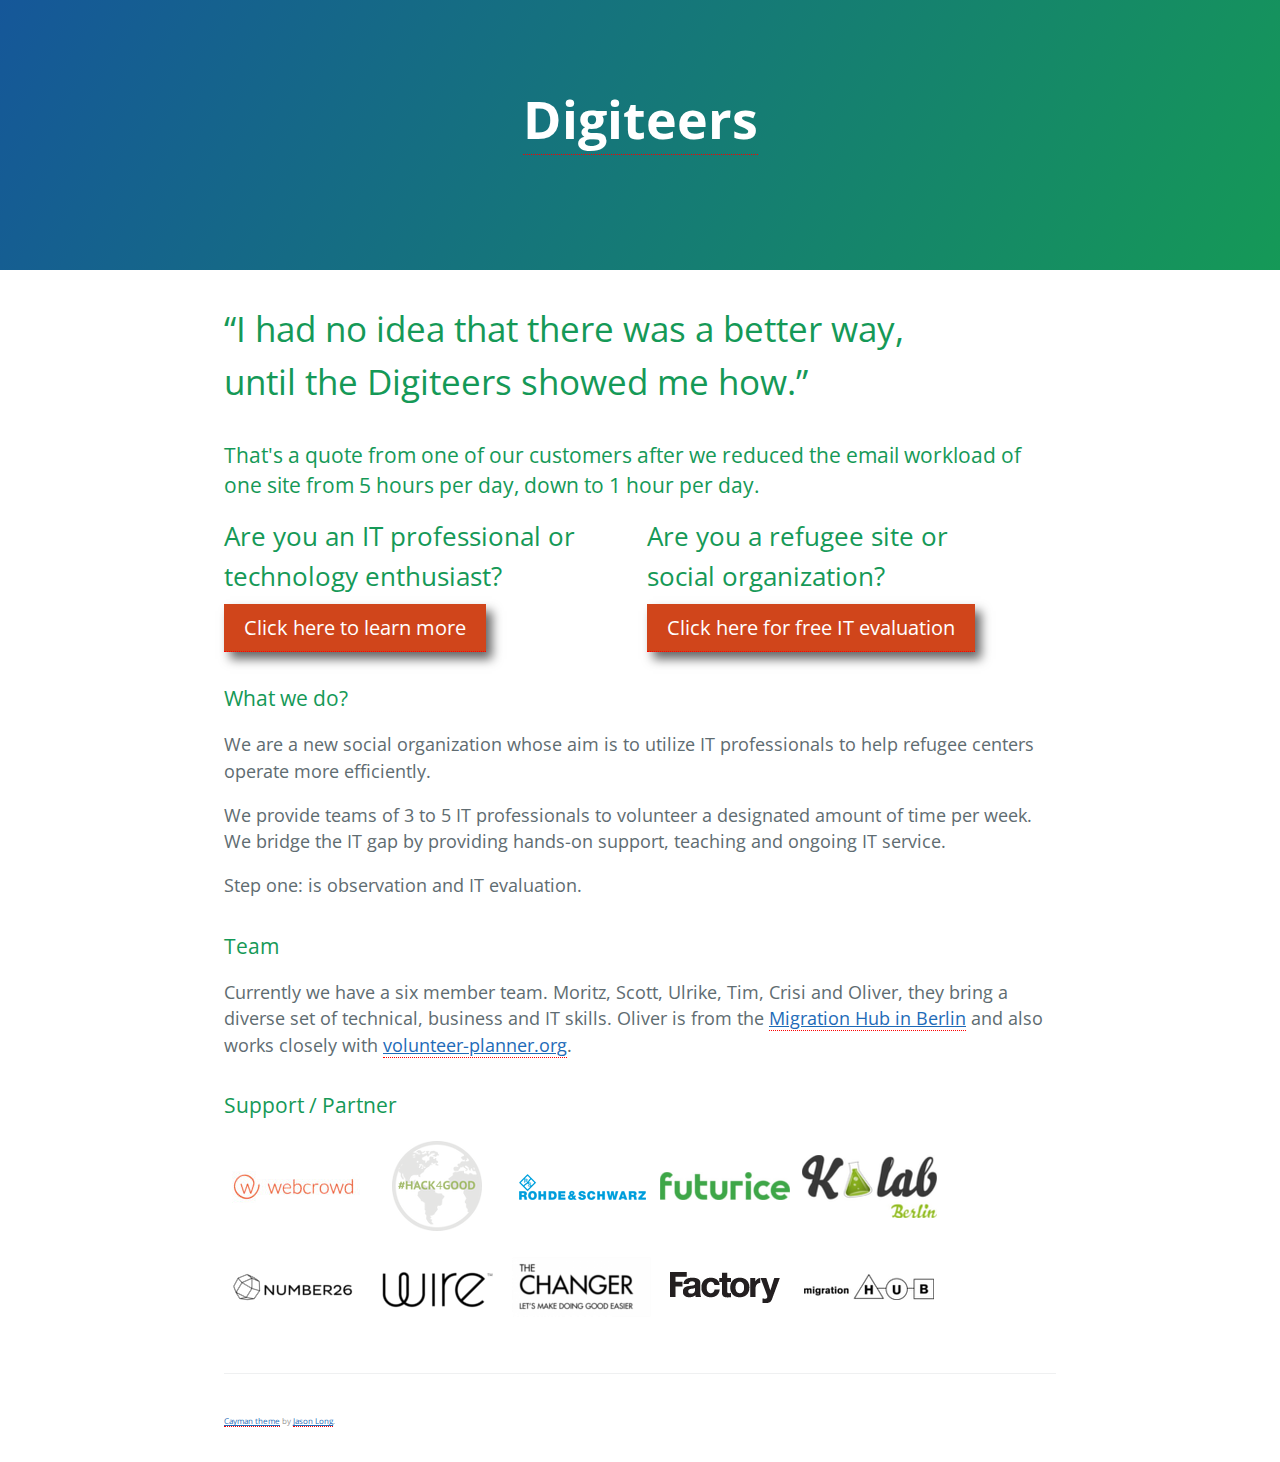
<file: index.html>
<!DOCTYPE html>
<html lang="en-us">
  <head>
    <meta charset="UTF-8">
    <title>Digiteers</title>
    <meta name="viewport" content="width=device-width, initial-scale=1">
    <link rel="stylesheet" type="text/css" href="stylesheets/normalize.css" media="screen">
    <link href='https://fonts.googleapis.com/css?family=Open+Sans:400,700' rel='stylesheet' type='text/css'>
    <link rel="stylesheet" type="text/css" href="stylesheets/stylesheet.css" media="screen">
    <link rel="stylesheet" type="text/css" href="stylesheets/github-light.css" media="screen">
  </head>
  <body>
    <section class="page-header">
      <h1 class="project-name"><a href="./index.html">Digiteers</a></h1>
      <h2 class="project-tagline"></h2>
    </section>

    <section class="main-content">
    	

<h1>“I had no idea that there was a better way, <br /> until the Digiteers showed me how.”</h1>


<h3>That's a quote from one of our customers after we reduced the email workload of one site from 5 hours per day, down to 1 hour per day.</h3>


<div class="section group">
	<div class="col span_1_of_2">
	<h2>Are you an IT professional or <br />technology enthusiast?</h2>  <a class="btn1" href="/teams.html" style="color: #ffffff">Click here to learn more</a>
	</div>
	<div class="col span_1_of_2" style="margin-top: 0px !important;">
	<h2>Are you a refugee site or <br />social organization?</h2> <a class="btn1" href="/sites.html" style="color: #ffffff">Click here for free IT evaluation</a>
	</div>
</div>

<!-- <p>This automatic page generator is the easiest way to create beautiful pages for all of your projects. Author your page content here <a href="https://guides.github.com/features/mastering-markdown/">using GitHub Flavored Markdown</a>, select a template crafted by a designer, and publish. After your page is generated, you can check out the new <code>gh-pages</code> branch locally. If you’re using GitHub Desktop, simply sync your repository and you’ll see the new branch.
Or see the <a href="https://help.github.com/pages">documentation</a></p> -->

<h3><a id="what-we-do" class="anchor" href="#what-we-do" aria-hidden="true"><span class="octicon octicon-link"></span></a>What we do?</h3>
<p>We are a new social organization whose aim is to utilize IT professionals to help refugee centers operate more efficiently.</p>
<p>We provide teams of 3 to 5 IT professionals to volunteer a designated amount of time per week. We bridge the IT gap by providing hands-on support, teaching and ongoing IT service.</p>
</p>Step one: is observation and IT evaluation.</p>

<!-- <p>If you prefer to not use the automatic generator, push a branch named <code>gh-pages</code> to your repository to create a page manually. In addition to supporting regular HTML content, GitHub Pages support Jekyll, a simple, blog aware static site generator. Jekyll makes it easy to create site-wide headers and footers without having to copy them across every page. It also offers intelligent blog support and other advanced templating features.</p> -->

<!-- <h3><a id="authors-and-contributors" class="anchor" href="#authors-and-contributors" aria-hidden="true"><span class="octicon octicon-link"></span></a>Authors and Contributors</h3>
<p>You can <a href="https://github.com/blog/821" class="user-mention">@mention</a> a GitHub username to generate a link to their profile. The resulting <code>&lt;a&gt;</code> element will link to the contributor’s GitHub Profile. For example: In 2007, Chris Wanstrath (<a href="https://github.com/defunkt" class="user-mention">@defunkt</a>), PJ Hyett (<a href="https://github.com/pjhyett" class="user-mention">@pjhyett</a>), and Tom Preston-Werner (<a href="https://github.com/mojombo" class="user-mention">@mojombo</a>) founded GitHub.</p> -->

<h3><a id="support-or-contact" class="anchor" href="#support-or-contact" aria-hidden="true"><span class="octicon octicon-link"></span></a>Team</h3>
<p>Currently we have a six member team. Moritz, Scott, Ulrike, Tim, Crisi and Oliver, they bring a diverse set of technical, business and IT skills. Oliver is from the <a href="http://www.migrationhub.eu/">Migration Hub in Berlin</a> and also works closely with <a href="https://volunteer-planner.org">volunteer-planner.org</a>.</p>

<h3>Support / Partner</h3>
<p>
<img src="/img/webcrowd.jpg" alt="webcrowd" height="95" width="139">
<img src="/img/hack4good.png" alt="hack4good" height="95" width="139">
<img src="/img/rhode_schwarz.png" alt="rhode_schwarz" height="95" width="139">
<img src="/img/Futurice.png" alt="Futurice" height="95" width="139">
<img src="/img/K.lab_.png" alt="K.lab" height="95" width="139">
<img src="/img/N26.png" alt="N26" height="95" width="139">
<img src="/img/wire.png" alt="wire" height="95" width="139">
<img src="/img/The-Changer.png" alt="The Changer" height="95" width="139">
<img src="/img/Factory1.png" alt="Factory1" height="95" width="139">
<img src="/img/MH.png" alt="MH" height="95" width="139">
</p>
      <footer class="site-footer">
        <span class="site-footer-credits"><a href="https://pages.github.com"></a>  <a href="https://github.com/jasonlong/cayman-theme">Cayman theme</a> by <a href="https://twitter.com/jasonlong">Jason Long</a>.</span>
      </footer>
    </section>
  </body>
</html>
</file>
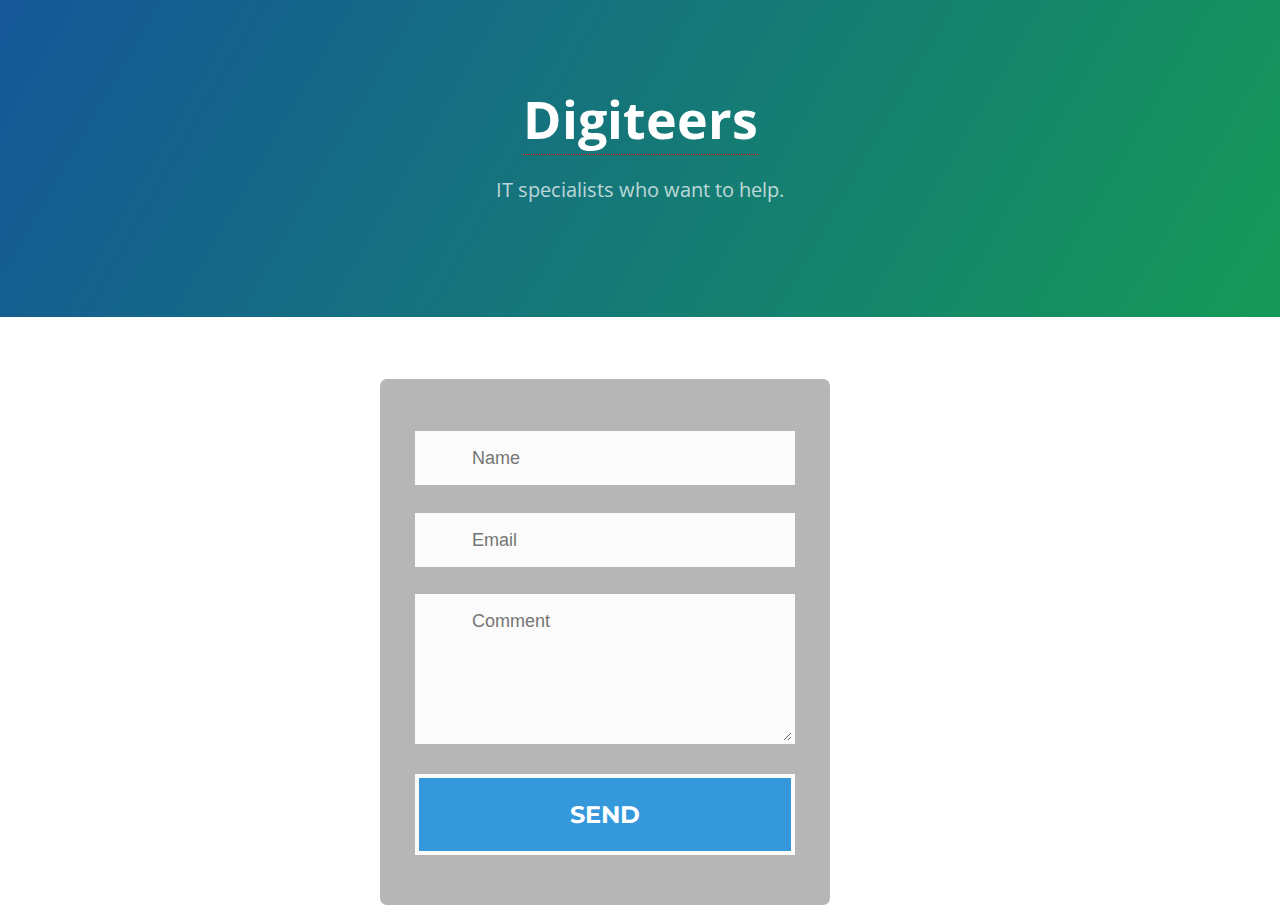
<file: contact.html>
<!DOCTYPE html>
<html lang="en-us">
  <head>
    <meta charset="UTF-8">
    <title>Digiteers</title>
    <meta name="viewport" content="width=device-width, initial-scale=1">
    <link rel="stylesheet" type="text/css" href="stylesheets/normalize.css" media="screen">
    <link href='https://fonts.googleapis.com/css?family=Open+Sans:400,700' rel='stylesheet' type='text/css'>
    <link rel="stylesheet" type="text/css" href="stylesheets/stylesheet.css" media="screen">
    <link rel="stylesheet" type="text/css" href="stylesheets/github-light.css" media="screen">
    
    <style>
      @import url(http://fonts.googleapis.com/css?family=Montserrat:400,700);

html{    background:url(http://thekitemap.com/images/feedback-img.jpg) no-repeat;
  background-size: cover;
  height:100%;
}

#feedback-page{
	text-align:center;
}

#form-main{
	width:100%;
	float:left;
	padding-top:0px;
}

#form-div {
	background-color:rgba(72,72,72,0.4);
	padding-left:35px;
	padding-right:35px;
	padding-top:35px;
	padding-bottom:50px;
	width: 450px;
	float: left;
	left: 50%;
	position: absolute;
  margin-top:30px;
	margin-left: -260px;
  -moz-border-radius: 7px;
  -webkit-border-radius: 7px;
}

.feedback-input {
	color:#3c3c3c;
	font-family: Helvetica, Arial, sans-serif;
  font-weight:500;
	font-size: 18px;
	border-radius: 0;
	line-height: 22px;
	background-color: #fbfbfb;
	padding: 13px 13px 13px 54px;
	margin-bottom: 10px;
	width:100%;
	-webkit-box-sizing: border-box;
	-moz-box-sizing: border-box;
	-ms-box-sizing: border-box;
	box-sizing: border-box;
  border: 3px solid rgba(0,0,0,0);
}

.feedback-input:focus{
	background: #fff;
	box-shadow: 0;
	border: 3px solid #3498db;
	color: #3498db;
	outline: none;
  padding: 13px 13px 13px 54px;
}

.focused{
	color:#30aed6;
	border:#30aed6 solid 3px;
}

/* Icons ---------------------------------- */
#name{
	background-image: url(http://rexkirby.com/kirbyandson/images/name.svg);
	background-size: 30px 30px;
	background-position: 11px 8px;
	background-repeat: no-repeat;
}

#name:focus{
	background-image: url(http://rexkirby.com/kirbyandson/images/name.svg);
	background-size: 30px 30px;
	background-position: 8px 5px;
  background-position: 11px 8px;
	background-repeat: no-repeat;
}

#email{
	background-image: url(http://rexkirby.com/kirbyandson/images/email.svg);
	background-size: 30px 30px;
	background-position: 11px 8px;
	background-repeat: no-repeat;
}

#email:focus{
	background-image: url(http://rexkirby.com/kirbyandson/images/email.svg);
	background-size: 30px 30px;
  background-position: 11px 8px;
	background-repeat: no-repeat;
}

#comment{
	background-image: url(http://rexkirby.com/kirbyandson/images/comment.svg);
	background-size: 30px 30px;
	background-position: 11px 8px;
	background-repeat: no-repeat;
}

textarea {
    width: 100%;
    height: 150px;
    line-height: 150%;
    resize:vertical;
}

input:hover, textarea:hover,
input:focus, textarea:focus {
	background-color:white;
}

#button-blue{
	font-family: 'Montserrat', Arial, Helvetica, sans-serif;
	float:left;
	width: 100%;
	border: #fbfbfb solid 4px;
	cursor:pointer;
	background-color: #3498db;
	color:white;
	font-size:24px;
	padding-top:22px;
	padding-bottom:22px;
	-webkit-transition: all 0.3s;
	-moz-transition: all 0.3s;
	transition: all 0.3s;
  margin-top:-4px;
  font-weight:700;
}

#button-blue:hover{
	background-color: rgba(0,0,0,0);
	color: #0493bd;
}
	
.submit:hover {
	color: #3498db;
}
	
.ease {
	width: 0px;
	height: 74px;
	background-color: #fbfbfb;
	-webkit-transition: .3s ease;
	-moz-transition: .3s ease;
	-o-transition: .3s ease;
	-ms-transition: .3s ease;
	transition: .3s ease;
}

.submit:hover .ease{
  width:100%;
  background-color:white;
}

@media only screen and (max-width: 580px) {
	#form-div{
		left: 3%;
		margin-right: 3%;
		width: 88%;
		margin-left: 0;
		padding-left: 3%;
		padding-right: 3%;
	}
}
    </style>
    
  </head>
  <body>
    <section class="page-header">
      <h1 class="project-name"><a href="./index.html">Digiteers</a></h1>
      <h2 class="project-tagline">IT specialists who want to help.</h2>
    </section>

    <section class="main-content">
<!--
<form action="//formspree.io/digiteers@uschmidt.markab.uberspace.de" method="POST">
    <p><input type="text" name="name" placeholder='Your name'></p>
    <p><input type="email" name="_replyto" placeholder='Your email address'></p>
    <p><textarea type="text" name="message"></textarea></p>
    <p><input type="submit" value="Send"></p>
    
    <input type="hidden" name="_next" value="//digiteers.github.io/thanks.html" />
    <input type="text" name="_gotcha" style="display:none" />
</form>
-->

<div id="form-main">
  <div id="form-div">
    <form class="form" id="form1" action="//formspree.io/digiteers@uschmidt.markab.uberspace.de" method="POST">
      <input type="hidden" name="_next" value="//digiteers.github.io/thanks.html" />
      <input type="text" name="_gotcha" style="display:none" />
   
      <p class="name">
        <input name="name" type="text" class="validate[required,custom[onlyLetter],length[0,100]] feedback-input" placeholder="Name" id="name" />
      </p>
      
      <p class="email">
        <input name="_replyto" type="text" class="validate[required,custom[email]] feedback-input" id="email" placeholder="Email" />
      </p>
      
      <p class="text">
        <textarea name="text" class="validate[required,length[6,300]] feedback-input" id="comment" placeholder="Comment"></textarea>
      </p>
      
      
      <div class="submit">
        <input type="submit" value="SEND" id="button-blue"/>
        <div class="ease"></div>
      </div>
    </form>
  </div>

    </section>
  </body>
</html>
</file>
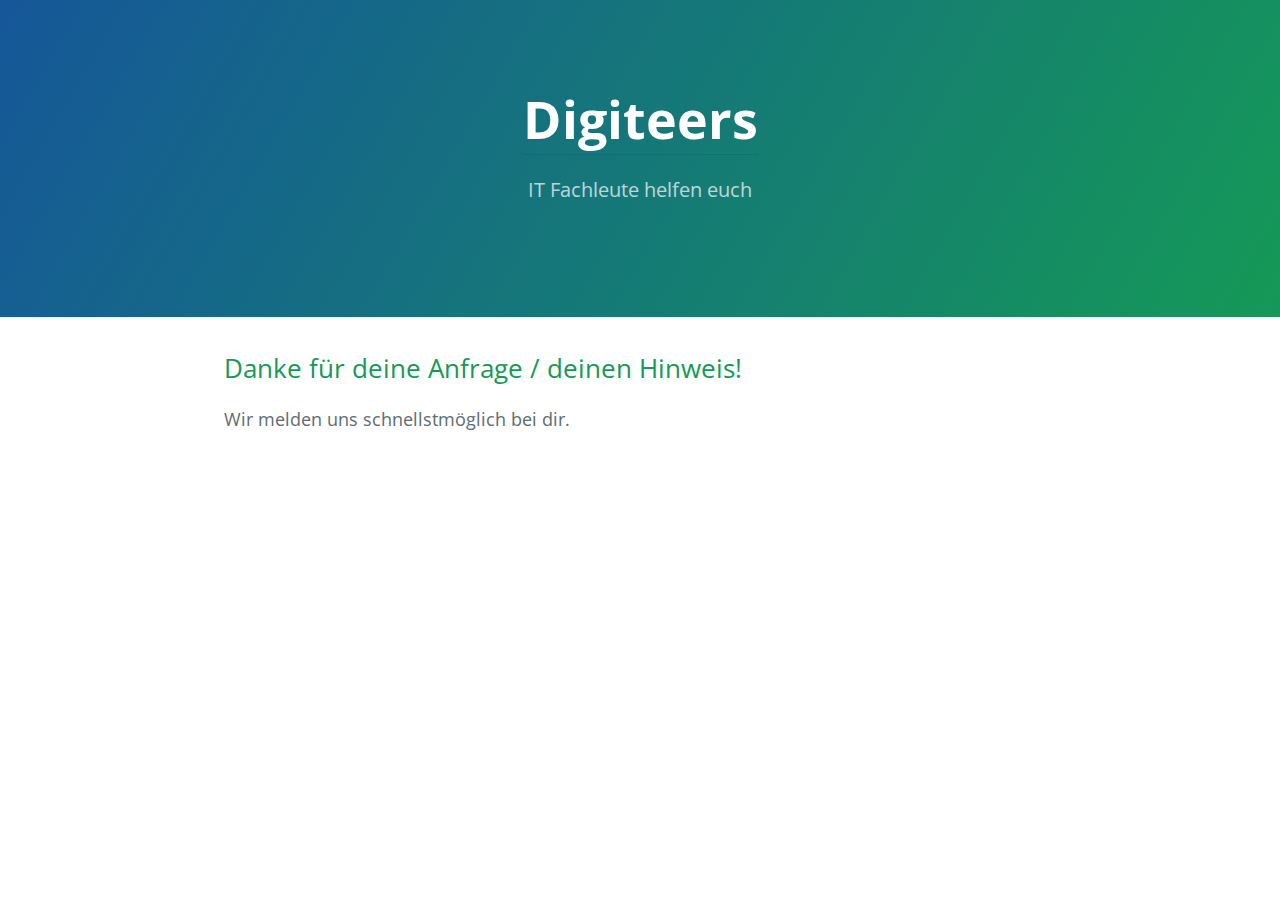
<file: danke.html>
<!DOCTYPE html>
<html lang="en-us">
  <head>
    <meta charset="UTF-8">
    <title>Digiteers</title>
    <meta name="viewport" content="width=device-width, initial-scale=1">
    <link rel="stylesheet" type="text/css" href="stylesheets/normalize.css" media="screen">
    <link href='https://fonts.googleapis.com/css?family=Open+Sans:400,700' rel='stylesheet' type='text/css'>
    <link rel="stylesheet" type="text/css" href="stylesheets/stylesheet.css" media="screen">
    <link rel="stylesheet" type="text/css" href="stylesheets/github-light.css" media="screen">
  </head>
  <body>
    <section class="page-header">
      <h1 class="project-name"><a href="./index.html">Digiteers</a></h1>
      <h2 class="project-tagline">IT Fachleute helfen euch</h2>
    </section>

    <section class="main-content">

<h2>Danke für deine Anfrage / deinen Hinweis!</h2>
<p>Wir melden uns schnellstmöglich bei dir.</p>
    </section>
  </body>
</html>
</file>
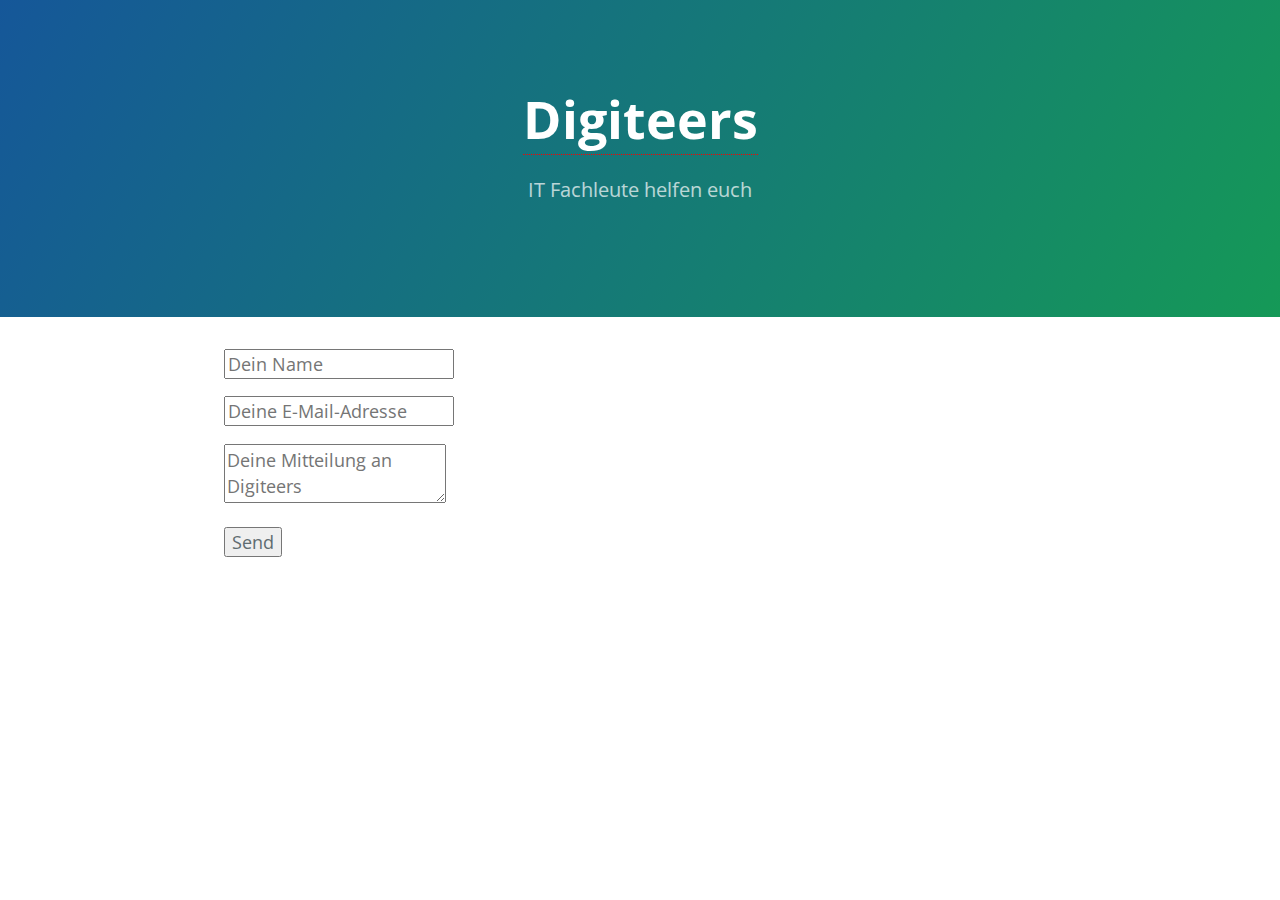
<file: kontakt.html>
<!DOCTYPE html>
<html lang="en-us">
  <head>
    <meta charset="UTF-8">
    <title>Digiteers</title>
    <meta name="viewport" content="width=device-width, initial-scale=1">
    <link rel="stylesheet" type="text/css" href="stylesheets/normalize.css" media="screen">
    <link href='https://fonts.googleapis.com/css?family=Open+Sans:400,700' rel='stylesheet' type='text/css'>
    <link rel="stylesheet" type="text/css" href="stylesheets/stylesheet.css" media="screen">
    <link rel="stylesheet" type="text/css" href="stylesheets/github-light.css" media="screen">
  </head>
  <body>
    <section class="page-header">
      <h1 class="project-name"><a href="./index.html">Digiteers</a></h1>
      <h2 class="project-tagline">IT Fachleute helfen euch</h2>
    </section>

    <section class="main-content">

<form action="//formspree.io/digiteers@uschmidt.markab.uberspace.de" method="POST">
    <p><input type="text" name="name" placeholder='Dein Name'></p>
    <p><input type="email" name="_replyto" placeholder='Deine E-Mail-Adresse'></p>
    <p><textarea type="text" name="message" placeholder='Deine Mitteilung an Digiteers'></textarea></p>
    <p><input type="submit" value="Send"></p>
    
    <input type="hidden" name="_next" value="//digiteers.github.io/danke.html" />
    <input type="text" name="_gotcha" style="display:none" />
</form>

    </section>
  </body>
</html>
</file>
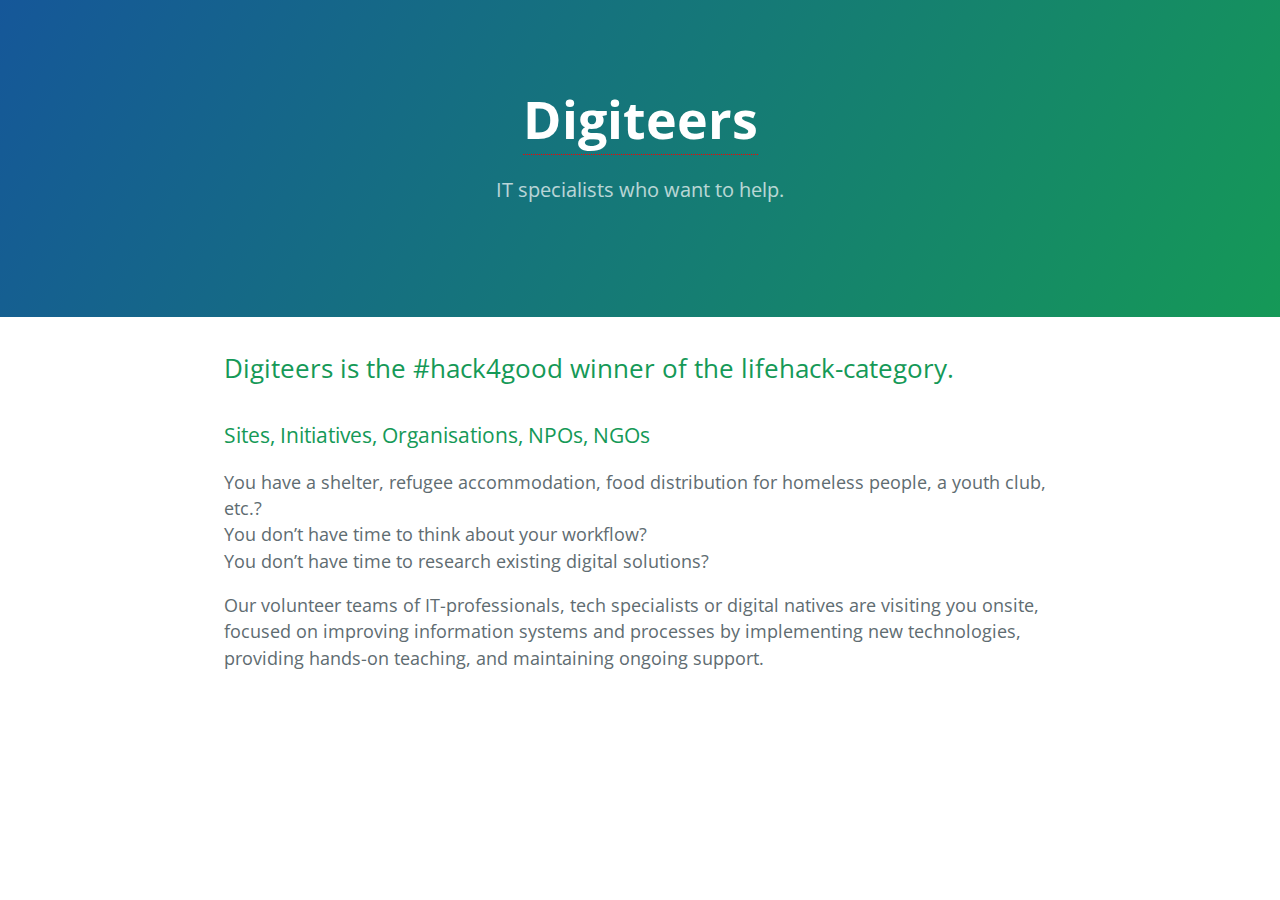
<file: sites.html>
<!DOCTYPE html>
<html lang="en-us">
  <head>
    <meta charset="UTF-8">
    <title>Digiteers</title>
    <meta name="viewport" content="width=device-width, initial-scale=1">
    <link rel="stylesheet" type="text/css" href="stylesheets/normalize.css" media="screen">
    <link href='https://fonts.googleapis.com/css?family=Open+Sans:400,700' rel='stylesheet' type='text/css'>
    <link rel="stylesheet" type="text/css" href="stylesheets/stylesheet.css" media="screen">
    <link rel="stylesheet" type="text/css" href="stylesheets/github-light.css" media="screen">
  </head>
  <body>
    <section class="page-header">
      <h1 class="project-name"><a href="./index.html">Digiteers</a></h1>
      <h2 class="project-tagline">IT specialists who want to help.</h2>
    </section>

    <section class="main-content">

<h2>Digiteers is the #hack4good winner of the lifehack-category.</h2>
<h3><a id="sites" class="anchor" href="#sites" aria-hidden="true"><span class="octicon octicon-link"></span></a>Sites, Initiatives, Organisations, NPOs, NGOs</h3>
<p>You have a shelter, refugee accommodation, food distribution for homeless people, a youth club, etc.? <br />
You don’t have time to think about your workflow? <br />
You don’t have time to research existing digital solutions?</p>
<p>Our volunteer teams of IT-professionals, tech specialists or digital natives are visiting you onsite, focused on improving information systems and processes by implementing new technologies, providing hands-on teaching, and maintaining ongoing support.</p>
    </section>
  </body>
</html>
</file>
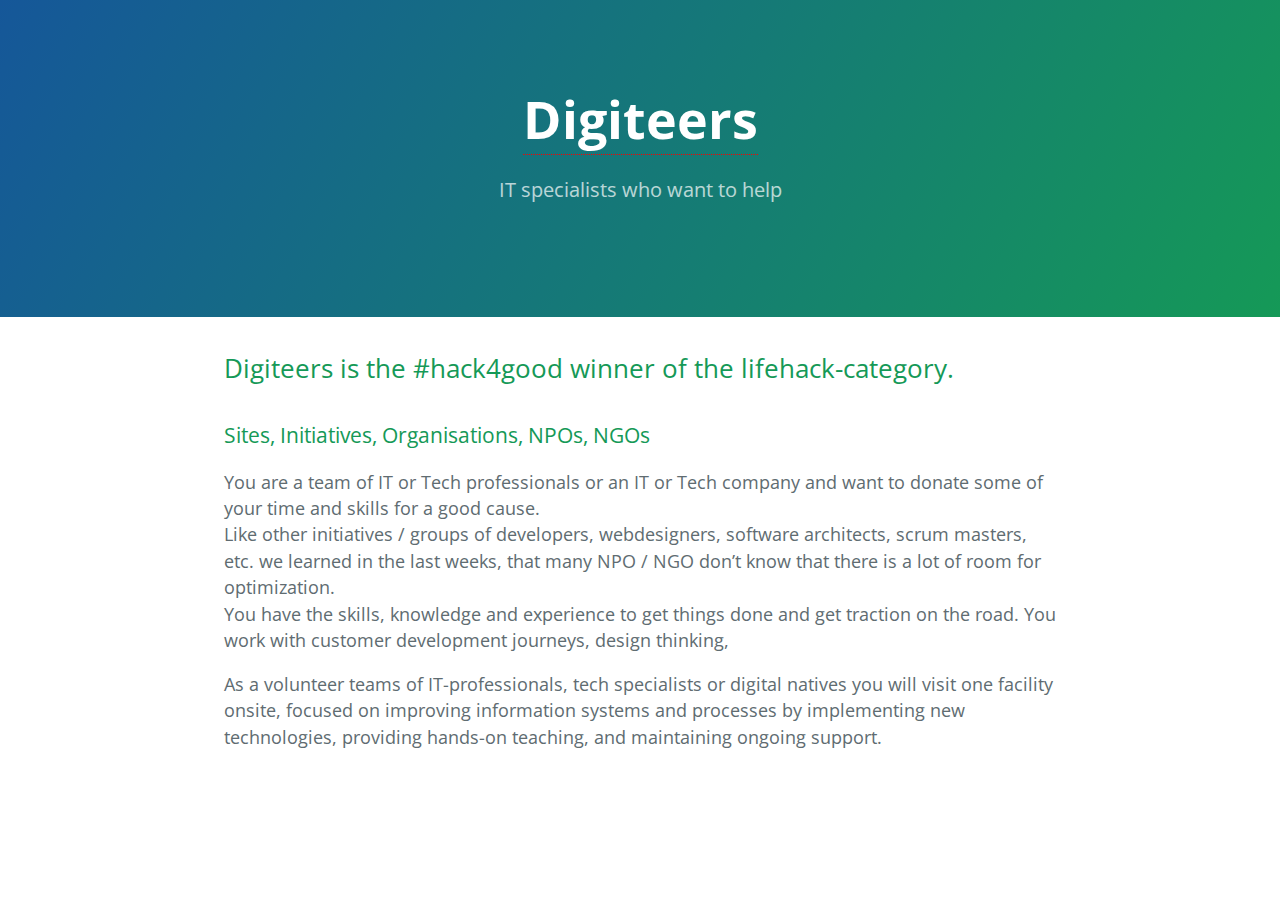
<file: teams.html>
<!DOCTYPE html>
<html lang="en-us">
  <head>
    <meta charset="UTF-8">
    <title>Digiteers</title>
    <meta name="viewport" content="width=device-width, initial-scale=1">
    <link rel="stylesheet" type="text/css" href="stylesheets/normalize.css" media="screen">
    <link href='https://fonts.googleapis.com/css?family=Open+Sans:400,700' rel='stylesheet' type='text/css'>
    <link rel="stylesheet" type="text/css" href="stylesheets/stylesheet.css" media="screen">
    <link rel="stylesheet" type="text/css" href="stylesheets/github-light.css" media="screen">
  </head>
  <body>
    <section class="page-header">
      <h1 class="project-name"><a href="./index.html">Digiteers</a></h1>
      <h2 class="project-tagline">IT specialists who want to help</h2>
    </section>

    <section class="main-content">

<h2>Digiteers is the #hack4good winner of the lifehack-category.</h2>
<h3><a id="sites" class="anchor" href="#sites" aria-hidden="true"><span class="octicon octicon-link"></span></a>Sites, Initiatives, Organisations, NPOs, NGOs</h3>
<p>You are a team of IT or Tech professionals or an IT or Tech company and want to donate some of your time and skills for a good cause. <br />
Like other initiatives / groups of developers, webdesigners, software architects, scrum masters, etc. we learned in the last weeks, that many NPO / NGO don’t know that there is a lot of room for optimization. <br /> 
You have the skills, knowledge and experience to get things done and get traction on the road. You work with customer development journeys, design thinking, </p>
<p>As a volunteer teams of IT-professionals, tech specialists or digital natives you will visit one facility onsite, focused on improving information systems and processes by implementing new technologies, providing hands-on teaching, and maintaining ongoing support.</p>

    </section>
  </body>
</html>
</file>
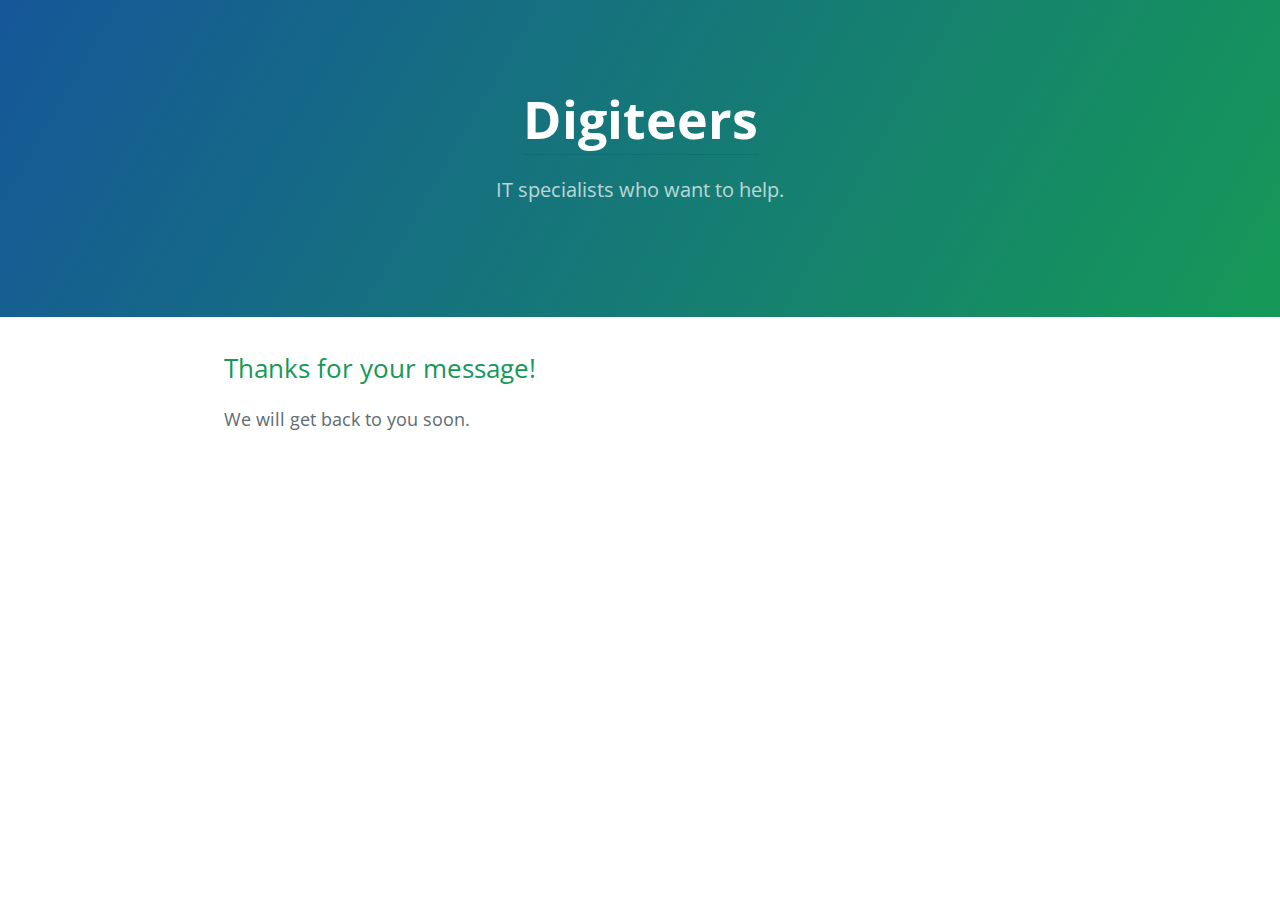
<file: thanks.html>
<!DOCTYPE html>
<html lang="en-us">
  <head>
    <meta charset="UTF-8">
    <title>Digiteers</title>
    <meta name="viewport" content="width=device-width, initial-scale=1">
    <link rel="stylesheet" type="text/css" href="stylesheets/normalize.css" media="screen">
    <link href='https://fonts.googleapis.com/css?family=Open+Sans:400,700' rel='stylesheet' type='text/css'>
    <link rel="stylesheet" type="text/css" href="stylesheets/stylesheet.css" media="screen">
    <link rel="stylesheet" type="text/css" href="stylesheets/github-light.css" media="screen">
  </head>
  <body>
    <section class="page-header">
      <h1 class="project-name"><a href="./index.html">Digiteers</a></h1>
      <h2 class="project-tagline">IT specialists who want to help.</h2>
    </section>

    <section class="main-content">

<h2>Thanks for your message!</h2>
<p>We will get back to you soon.</p>
    </section>
  </body>
</html>
</file>
<file: stylesheets/stylesheet.css>
* {
  box-sizing: border-box; }

body {
  padding: 0;
  margin: 0;
  font-family: "Open Sans", "Helvetica Neue", Helvetica, Arial, sans-serif;
  font-size: 16px;
  line-height: 1.5;
  color: #606c71; }

h1 a:link { 
  color: white;
  text-decoration: none;
  background-color: transparent; }

h1 a:visited {
  color: #f5f5f5;
  text-decoration: none;
  background-color: transparent; }

h1 a:hover {
  color: black;
  background-color: white; 
  border-bottom: 1px dotted red; }

h1 a:active {
  color: white;
  background-color: red; 
  border-bottom: 1px dotted red; }

/* besondere :hover-Farbe für bereits besuchte Verknüpfungen festgelegt: */
h1 a:visited:hover {
  color: violet;
  text-decoration: none;
  background-color: #f5f5f5; }

a:link {
  color: #1e6bb8;
  border-bottom: 1px dotted red; }

a:visited { 
  color: #1e6bb8;
   }

a:hover {
  text-decoration: underline; 
  }

a:active { 
  color: #1e6bb8;
  border-bottom: 1px dotted red; }
  
.btn { }
  display: inline-block;
  margin-bottom: 1rem;
  color: rgba(255, 255, 255, 0.7);
  background-color: rgba(255, 255, 255, 0.08);
  border-color: rgba(255, 255, 255, 0.2);
  border-style: solid;
  border-width: 1px;
  border-radius: 0.3rem;
  transition: color 0.2s, background-color 0.2s, border-color 0.2s; }
  .btn + .btn {
    margin-left: 1rem; }

.btn:hover {
  color: rgba(255, 255, 255, 0.8);
  text-decoration: none;
  background-color: rgba(255, 255, 255, 0.2);
  border-color: rgba(255, 255, 255, 0.3); }

@media screen and (min-width: 64em) {
  .btn {
    padding: 0.75rem 1rem; } }

@media screen and (min-width: 42em) and (max-width: 64em) {
  .btn {
    padding: 0.6rem 0.9rem;
    font-size: 0.9rem; } }

@media screen and (max-width: 42em) {
  .btn {
    display: block;
    width: 100%;
    padding: 0.75rem;
    font-size: 0.9rem; }
    .btn + .btn {
      margin-top: 1rem;
      margin-left: 0; } }

.page-header {
  color: #fff;
  text-align: center;
  background-color: #159957;
  background-image: linear-gradient(120deg, #155799, #159957); }

@media screen and (min-width: 64em) {
  .page-header {
    padding: 5rem 6rem; } }

@media screen and (min-width: 42em) and (max-width: 64em) {
  .page-header {
    padding: 3rem 4rem; } }

@media screen and (max-width: 42em) {
  .page-header {
    padding: 2rem 1rem; } }

.project-name {
  margin-top: 0;
  margin-bottom: 0.1rem; }

@media screen and (min-width: 64em) {
  .project-name {
    font-size: 3.25rem; } }

@media screen and (min-width: 42em) and (max-width: 64em) {
  .project-name {
    font-size: 2.25rem; } }

@media screen and (max-width: 42em) {
  .project-name {
    font-size: 1.75rem; } }

.project-tagline {
  margin-bottom: 2rem;
  font-weight: normal;
  opacity: 0.7; }

@media screen and (min-width: 64em) {
  .project-tagline {
    font-size: 1.25rem; } }

@media screen and (min-width: 42em) and (max-width: 64em) {
  .project-tagline {
    font-size: 1.15rem; } }

@media screen and (max-width: 42em) {
  .project-tagline {
    font-size: 1rem; } }

.main-content :first-child {
  margin-top: 0; }
.main-content img {
  max-width: 100%; }
.main-content h1, .main-content h2, .main-content h3, .main-content h4, .main-content h5, .main-content h6 {
  margin-top: 2rem;
  margin-bottom: 1rem;
  font-weight: normal;
  color: #159957; }
.main-content p {
  margin-bottom: 1em; }
.main-content code {
  padding: 2px 4px;
  font-family: Consolas, "Liberation Mono", Menlo, Courier, monospace;
  font-size: 0.9rem;
  color: #383e41;
  background-color: #f3f6fa;
  border-radius: 0.3rem; }
.main-content pre {
  padding: 0.8rem;
  margin-top: 0;
  margin-bottom: 1rem;
  font: 1rem Consolas, "Liberation Mono", Menlo, Courier, monospace;
  color: #567482;
  word-wrap: normal;
  background-color: #f3f6fa;
  border: solid 1px #dce6f0;
  border-radius: 0.3rem; }
  .main-content pre > code {
    padding: 0;
    margin: 0;
    font-size: 0.9rem;
    color: #567482;
    word-break: normal;
    white-space: pre;
    background: transparent;
    border: 0; }
.main-content .highlight {
  margin-bottom: 1rem; }
  .main-content .highlight pre {
    margin-bottom: 0;
    word-break: normal; }
.main-content .highlight pre, .main-content pre {
  padding: 0.8rem;
  overflow: auto;
  font-size: 0.9rem;
  line-height: 1.45;
  border-radius: 0.3rem; }
.main-content pre code, .main-content pre tt {
  display: inline;
  max-width: initial;
  padding: 0;
  margin: 0;
  overflow: initial;
  line-height: inherit;
  word-wrap: normal;
  background-color: transparent;
  border: 0; }
  .main-content pre code:before, .main-content pre code:after, .main-content pre tt:before, .main-content pre tt:after {
    content: normal; }
.main-content ul, .main-content ol {
  margin-top: 0; }
.main-content blockquote {
  padding: 0 1rem;
  margin-left: 0;
  color: #819198;
  border-left: 0.3rem solid #dce6f0; }
  .main-content blockquote > :first-child {
    margin-top: 0; }
  .main-content blockquote > :last-child {
    margin-bottom: 0; }
.main-content table {
  display: block;
  width: 100%;
  overflow: auto;
  word-break: normal;
  word-break: keep-all; }
  .main-content table th {
    font-weight: bold; }
  .main-content table th, .main-content table td {
    padding: 0.5rem 1rem;
    border: 1px solid #e9ebec; }
.main-content dl {
  padding: 0; }
  .main-content dl dt {
    padding: 0;
    margin-top: 1rem;
    font-size: 1rem;
    font-weight: bold; }
  .main-content dl dd {
    padding: 0;
    margin-bottom: 1rem; }
.main-content hr {
  height: 2px;
  padding: 0;
  margin: 1rem 0;
  background-color: #eff0f1;
  border: 0; }

@media screen and (min-width: 64em) {
  .main-content {
    max-width: 64rem;
    padding: 2rem 6rem;
    margin: 0 auto;
    font-size: 1.1rem; } }

@media screen and (min-width: 42em) and (max-width: 64em) {
  .main-content {
    padding: 2rem 4rem;
    font-size: 1.1rem; } }

@media screen and (max-width: 42em) {
  .main-content {
    padding: 2rem 1rem;
    font-size: 1rem; } }

.site-footer {
  padding-top: 2rem;
  margin-top: 2rem;
  border-top: solid 1px #eff0f1; }

.site-footer-owner {
  display: block;
  font-weight: bold; }

.site-footer-credits {
  color: #819198;   
  font-size: 8px; 
	color: #999999;
}

@media screen and (min-width: 64em) {
  .site-footer {
    font-size: 1rem; } }

@media screen and (min-width: 42em) and (max-width: 64em) {
  .site-footer {
    font-size: 1rem; } }

@media screen and (max-width: 42em) {
  .site-footer {
    font-size: 0.9rem; } }

/*  SECTIONS  */
.section {
	clear: both;
	padding: 0px;
	margin: 0px;
}

/*  COLUMN SETUP  */
.col {
	display: block;
	float:left;
	margin: 1% 0 1% 1.6%;
}
.col:first-child { margin-left: 0; }

/*  GROUPING  */
.group:before,
.group:after { content:""; display:table; }
.group:after { clear:both;}
.group { zoom:1; /* For IE 6/7 */ }
/*  GRID OF TWO  */
.span_2_of_2 {
	width: 100%;
}
.span_1_of_2 {
	width: 49.2%;
}

/*  GO FULL WIDTH AT LESS THAN 480 PIXELS */

@media only screen and (max-width: 480px) {
	.col { 
		margin: 1% 0 1% 0%;
	}
}

@media only screen and (max-width: 480px) {
	.span_2_of_2, .span_1_of_2 { width: 100%; }
}

.btn1 {
  -webkit-box-shadow: 6px 7px 10px #666666;
  -moz-box-shadow: 6px 7px 10px #666666;
  box-shadow: 6px 7px 10px #666666;
  font-family: "Open Sans", "Helvetica Neue", Helvetica, Arial, sans-serif;
  color: #1e6bb8;
  font-size: 20px;
  background: #d0451b;
  padding: 10px 20px 10px 20px;
  text-decoration: none;
}

.btn1:hover {
  background: #3cb0fd;
  text-decoration: none;
}

.btn a:link { color: white; }
  
.btn a:visited { color: white; }

.btn a:hover { color: white; }

.btn a:active { color: white; }
</file>
<file: stylesheets/github-light.css>
/*
   Copyright 2014 GitHub Inc.

   Licensed under the Apache License, Version 2.0 (the "License");
   you may not use this file except in compliance with the License.
   You may obtain a copy of the License at

       http://www.apache.org/licenses/LICENSE-2.0

   Unless required by applicable law or agreed to in writing, software
   distributed under the License is distributed on an "AS IS" BASIS,
   WITHOUT WARRANTIES OR CONDITIONS OF ANY KIND, either express or implied.
   See the License for the specific language governing permissions and
   limitations under the License.

*/

.pl-c /* comment */ {
  color: #969896;
}

.pl-c1      /* constant, markup.raw, meta.diff.header, meta.module-reference, meta.property-name, support, support.constant, support.variable, variable.other.constant */,
.pl-s .pl-v /* string variable */ {
  color: #0086b3;
}

.pl-e  /* entity */,
.pl-en /* entity.name */ {
  color: #795da3;
}

.pl-s .pl-s1 /* string source */,
.pl-smi      /* storage.modifier.import, storage.modifier.package, storage.type.java, variable.other, variable.parameter.function */ {
  color: #333;
}

.pl-ent /* entity.name.tag */ {
  color: #63a35c;
}

.pl-k /* keyword, storage, storage.type */ {
  color: #a71d5d;
}

.pl-pds              /* punctuation.definition.string, string.regexp.character-class */,
.pl-s                /* string */,
.pl-s .pl-pse .pl-s1 /* string punctuation.section.embedded source */,
.pl-sr               /* string.regexp */,
.pl-sr .pl-cce       /* string.regexp constant.character.escape */,
.pl-sr .pl-sra       /* string.regexp string.regexp.arbitrary-repitition */,
.pl-sr .pl-sre       /* string.regexp source.ruby.embedded */ {
  color: #183691;
}

.pl-v /* variable */ {
  color: #ed6a43;
}

.pl-id /* invalid.deprecated */ {
  color: #b52a1d;
}

.pl-ii /* invalid.illegal */ {
  background-color: #b52a1d;
  color: #f8f8f8;
}

.pl-sr .pl-cce /* string.regexp constant.character.escape */ {
  color: #63a35c;
  font-weight: bold;
}

.pl-ml /* markup.list */ {
  color: #693a17;
}

.pl-mh        /* markup.heading */,
.pl-mh .pl-en /* markup.heading entity.name */,
.pl-ms        /* meta.separator */ {
  color: #1d3e81;
  font-weight: bold;
}

.pl-mq /* markup.quote */ {
  color: #008080;
}

.pl-mi /* markup.italic */ {
  color: #333;
  font-style: italic;
}

.pl-mb /* markup.bold */ {
  color: #333;
  font-weight: bold;
}

.pl-md /* markup.deleted, meta.diff.header.from-file */ {
  background-color: #ffecec;
  color: #bd2c00;
}

.pl-mi1 /* markup.inserted, meta.diff.header.to-file */ {
  background-color: #eaffea;
  color: #55a532;
}

.pl-mdr /* meta.diff.range */ {
  color: #795da3;
  font-weight: bold;
}

.pl-mo /* meta.output */ {
  color: #1d3e81;
}
</file>
